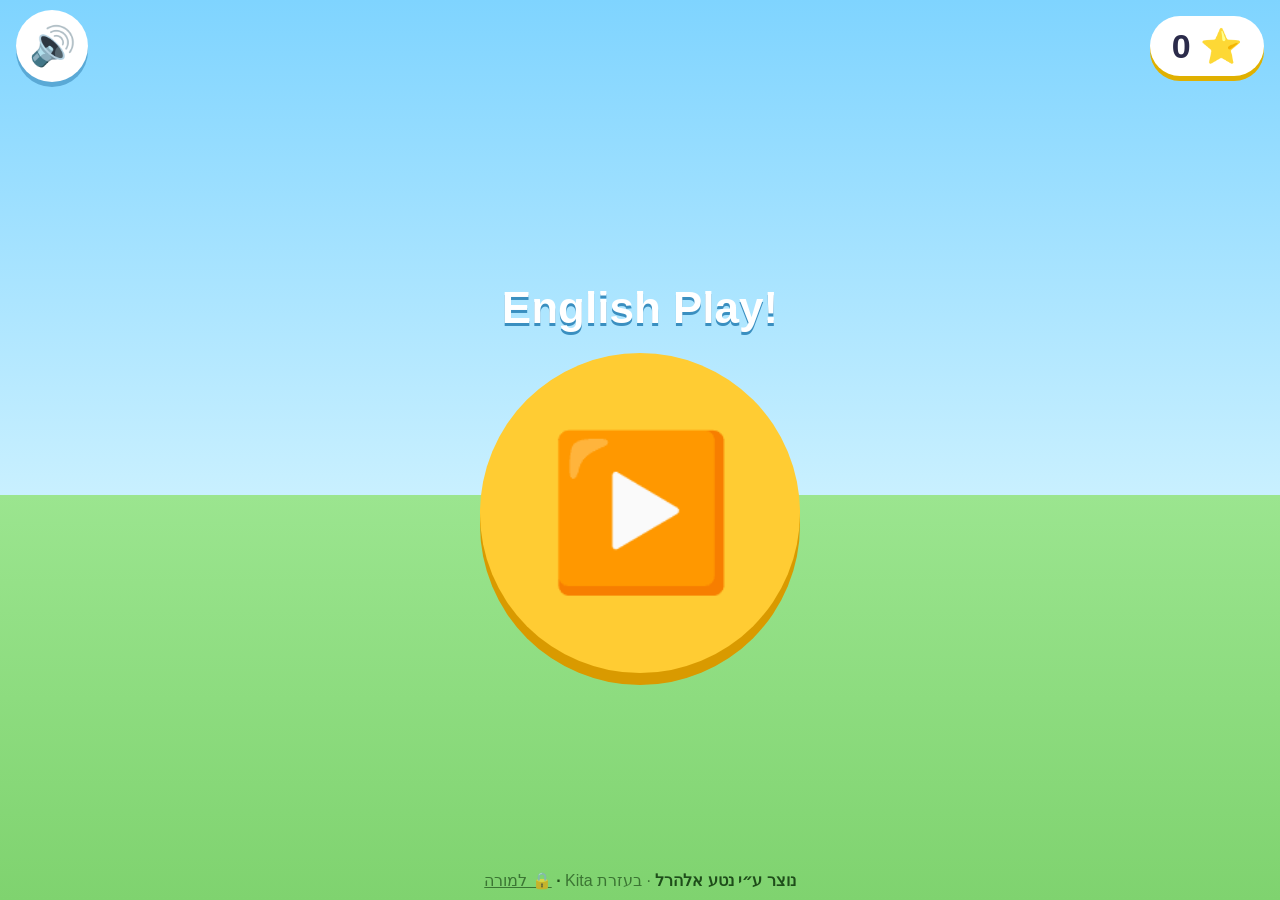
<file: index.html>
<!doctype html><html lang="he" dir="rtl"><head><meta charset="utf-8">
<meta name="viewport" content="width=device-width,initial-scale=1,maximum-scale=1,user-scalable=no">
<meta name="apple-mobile-web-app-capable" content="yes"><meta name="theme-color" content="#7fd4ff">
<title>English Play · משחקים באנגלית</title><link rel="stylesheet" href="assets/style.css"></head>
<body>
<header class="bar">
  <button id="homeBtn" class="round" aria-label="בית" hidden>🏠</button>
  <div id="stars" class="stars" aria-label="כוכבים">⭐ <span id="starN">0</span></div>
  <button id="replayBtn" class="round" aria-label="להשמיע שוב">🔊</button>
</header>
<main id="app"></main>
<div id="fx" class="fx" aria-hidden="true"></div>
<footer class="credit">נוצר ע״י נטע אלהרל <span>· בעזרת Kita</span> · <a href="teacher.html" class="tlink">🔒 למורה</a></footer>
<script src="assets/data.js"></script><script src="assets/app.js"></script>
</body></html>
</file>
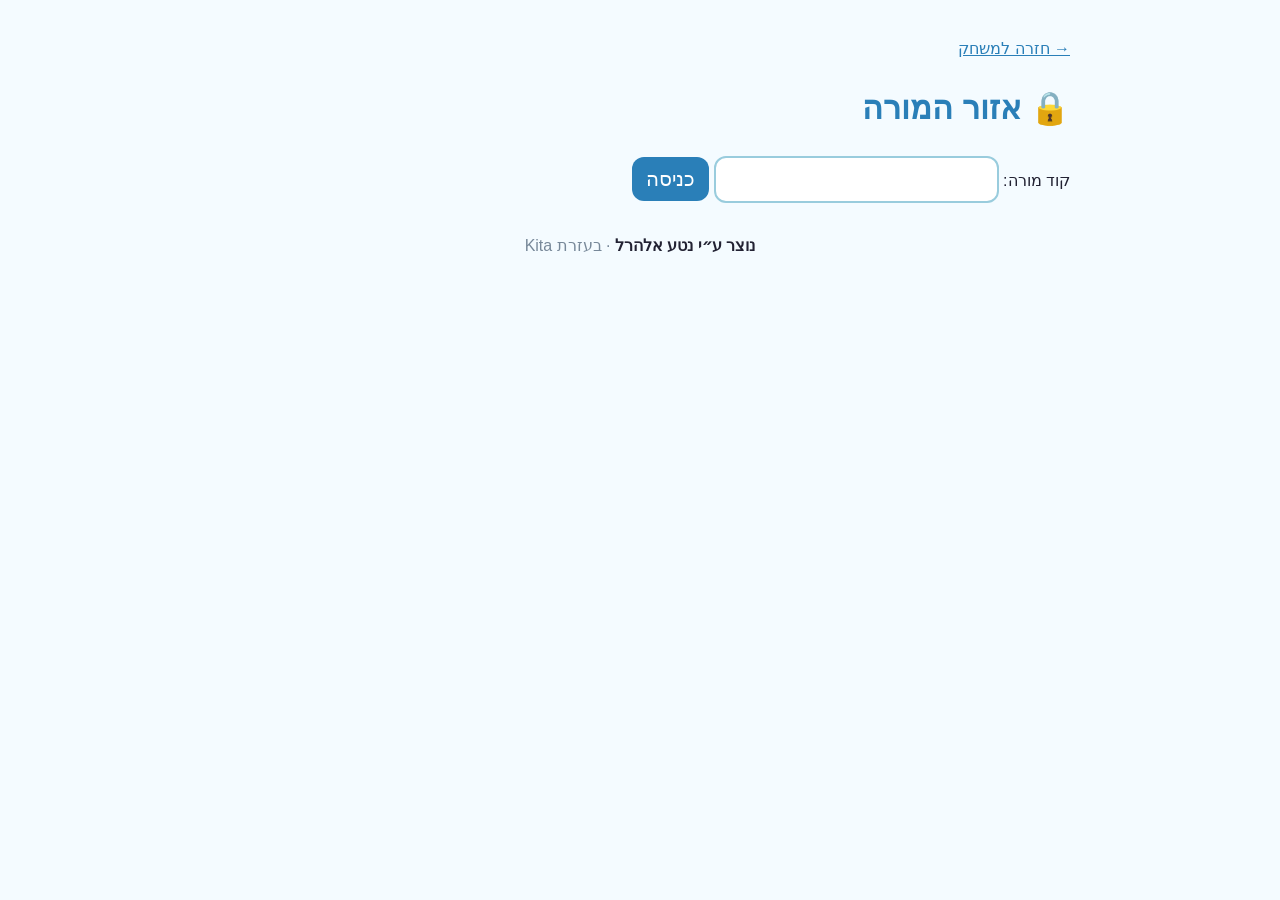
<file: teacher.html>
<!doctype html><html lang="he" dir="rtl"><head><meta charset="utf-8"><meta name="viewport" content="width=device-width,initial-scale=1">
<meta name="robots" content="noindex"><title>אזור המורה · English Play</title>
<style>body{font-family:Arial,sans-serif;max-width:860px;margin:0 auto;padding:20px;background:#f4fbff;color:#223;line-height:1.6}h1{color:#2a7fb8}
input,.tb{font-size:20px;padding:10px 14px;border-radius:12px;border:2px solid #9cd}.tb{background:#2a7fb8;color:#fff;border:0;cursor:pointer}
table{border-collapse:collapse;width:100%}td{border:1px solid #cde;padding:6px 10px;background:#fff}.muted{color:#678;font-size:14px}
footer{text-align:center;margin-top:30px;font-weight:bold}footer span{font-weight:normal;color:#789}a{color:#2a7fb8}</style></head><body>
<p><a href="index.html">→ חזרה למשחק</a></p><h1>🔒 אזור המורה</h1>
<form id="gate"><label>קוד מורה: <input id="pw" type="password" autocomplete="off" autocapitalize="off"></label> <button class="tb">כניסה</button><p id="err" hidden style="color:#c00">הקוד לא נכון. נסו שוב.</p></form>
<div id="content" hidden></div><script type="text/plain" id="d">[base64]</script>
<footer>נוצר ע״י נטע אלהרל <span>· בעזרת Kita</span></footer>
<script>
var H="81feff59496c11374fa9c6d515330afc28e20b593ff96e790cfdd637aaf6a5a5";
async function sha(s){var b=await crypto.subtle.digest("SHA-256",new TextEncoder().encode(s));return Array.from(new Uint8Array(b)).map(function(x){return x.toString(16).padStart(2,"0")}).join("")}
function unlock(){var c=document.getElementById("content");c.innerHTML=decodeURIComponent(escape(atob(document.getElementById("d").textContent.trim())));c.hidden=false;document.getElementById("gate").hidden=true;
 document.getElementById("rs").onclick=function(){try{localStorage.removeItem("kitaEnPlay1")}catch(e){}document.getElementById("rsout").textContent="האיפוס בוצע ✔"};
 document.getElementById("mt").onclick=function(){var o=document.getElementById("mtout"),SR=window.SpeechRecognition||window.webkitSpeechRecognition;if(!SR){o.textContent="אין זיהוי דיבור בדפדפן הזה – המשחק ישתמש במצב כוכב.";return}
  var r=new SR();r.lang="en-US";o.textContent="מקשיב… אמרו: apple";r.onresult=function(e){o.textContent="נשמע: "+e.results[0][0].transcript+" ✔"};r.onerror=function(e){o.textContent="שגיאה: "+e.error+" (לבדוק הרשאת מיקרופון / Siri והכתבה)"};try{localStorage.setItem("kitaEnPlay1",JSON.stringify(Object.assign(JSON.parse(localStorage.getItem("kitaEnPlay1")||"{}"),{noMic:false})))}catch(e){}r.start()};}
document.getElementById("gate").onsubmit=async function(e){e.preventDefault();var v=document.getElementById("pw").value.trim().toLowerCase();
 if(await sha(v)===H){try{sessionStorage.setItem("kitaEnT","1")}catch(e){}unlock()}else{document.getElementById("err").hidden=false;document.getElementById("pw").value=""}};
try{if(sessionStorage.getItem("kitaEnT")==="1")unlock()}catch(e){}
</script></body></html>
</file>
<file: assets/style.css>
*{box-sizing:border-box;-webkit-tap-highlight-color:transparent;user-select:none;-webkit-user-select:none}
html,body{margin:0;height:100%;font-family:"Varela Round","Arial Rounded MT Bold",Arial,sans-serif;background:linear-gradient(#7fd4ff,#c9f0ff 55%,#9be58f 55%,#7fd36f);color:#2b2b4a;overflow-x:hidden}
body{display:flex;flex-direction:column;min-height:100vh;min-height:100dvh}
.bar{display:flex;justify-content:space-between;align-items:center;padding:10px 16px}
.round{width:72px;height:72px;border-radius:50%;border:0;background:#fff;font-size:38px;box-shadow:0 5px 0 #5aa9d6;cursor:pointer}
.round:active{transform:translateY(4px);box-shadow:0 1px 0 #5aa9d6}
.stars{background:#fff;border-radius:40px;padding:10px 22px;font-size:34px;font-weight:bold;box-shadow:0 5px 0 #e0b000}
main{flex:1;display:flex;flex-direction:column;align-items:center;justify-content:center;padding:8px 16px 16px}
.big{width:min(60vw,320px);height:min(60vw,320px);border-radius:50%;border:0;background:#ffcc33;font-size:min(30vw,150px);box-shadow:0 12px 0 #d99a00;animation:pulse 1.6s infinite;cursor:pointer}
.big:active{transform:translateY(8px);box-shadow:0 4px 0 #d99a00}
@keyframes pulse{50%{transform:scale(1.06)}}
.title{font-size:44px;font-weight:bold;color:#fff;text-shadow:0 3px 0 #3a8fc0;margin:10px 0 20px;direction:ltr}
.grid{display:grid;gap:18px;width:100%;max-width:1000px;grid-template-columns:repeat(auto-fill,minmax(150px,1fr))}
.tile{position:relative;aspect-ratio:1;border:0;border-radius:32px;background:#fff;font-size:72px;box-shadow:0 8px 0 rgba(0,0,0,.15);cursor:pointer;display:flex;flex-direction:column;align-items:center;justify-content:center;transition:transform .1s}
.tile:active{transform:scale(.94)}
.tile small{font-size:22px;color:#555;direction:ltr;margin-top:4px}
.tile .badge{position:absolute;top:-8px;left:-8px;background:#ff4d6d;color:#fff;font-size:26px;border-radius:50%;width:48px;height:48px;display:flex;align-items:center;justify-content:center}
.tile .st{position:absolute;bottom:6px;font-size:18px}
.games{display:flex;gap:28px;flex-wrap:wrap;justify-content:center}
.game{width:210px;height:210px;border-radius:40px;border:0;font-size:110px;cursor:pointer;box-shadow:0 10px 0 rgba(0,0,0,.2)}
.g1{background:#ffd6e7}.g2{background:#fff3b0}.g3{background:#c8f7c5}
.choices{display:grid;gap:22px;width:100%;max-width:900px}
.choices.n2{grid-template-columns:repeat(2,1fr)}.choices.n3{grid-template-columns:repeat(3,1fr)}.choices.n4{grid-template-columns:repeat(2,1fr);max-width:620px}
.pic{font-size:min(18vw,120px)}
.num{font-size:min(16vw,110px);font-weight:bold;color:#ff6b35;direction:ltr}
.dots{font-size:16px;letter-spacing:2px;direction:ltr;max-width:90%;line-height:1.1}
.ok{background:#b9f6ca!important;animation:pop .5s}.bad{background:#ffcdd2!important;animation:shake .4s}
@keyframes pop{50%{transform:scale(1.15)}}@keyframes shake{25%{transform:translateX(-14px)}75%{transform:translateX(14px)}}
.say{display:flex;flex-direction:column;align-items:center;gap:24px}
.sayPic{width:min(60vw,300px);height:min(60vw,300px);font-size:min(36vw,190px)}
.mic{width:150px;height:150px;border-radius:50%;border:0;background:#ff6b6b;font-size:80px;box-shadow:0 10px 0 #c94444;cursor:pointer}
.mic.on{animation:pulse .7s infinite;background:#ff2d55}
.row{display:flex;gap:24px}
.round.big2{width:110px;height:110px;font-size:60px}
.heard{font-size:30px;direction:ltr;color:#fff;text-shadow:0 2px 0 #333;min-height:40px}
.fx{position:fixed;inset:0;pointer-events:none;display:flex;align-items:center;justify-content:center;font-size:160px}
.fx.show{animation:fx 1s forwards}@keyframes fx{0%{opacity:0;transform:scale(.3)}30%{opacity:1;transform:scale(1.2)}100%{opacity:0;transform:scale(1.5)}}
.progress{display:flex;gap:8px;margin-bottom:16px;font-size:30px}
.credit{text-align:center;padding:10px;font-size:16px;color:#1e4d1a;font-weight:bold}
.credit span{font-weight:normal;opacity:.7}.credit a{color:#1e4d1a;font-weight:normal;opacity:.7}
@media (orientation:landscape) and (max-height:700px){.choices.n4{grid-template-columns:repeat(4,1fr);max-width:1000px}.sayPic{width:220px;height:220px;font-size:140px}.title{margin:4px 0 10px}}
</file>
